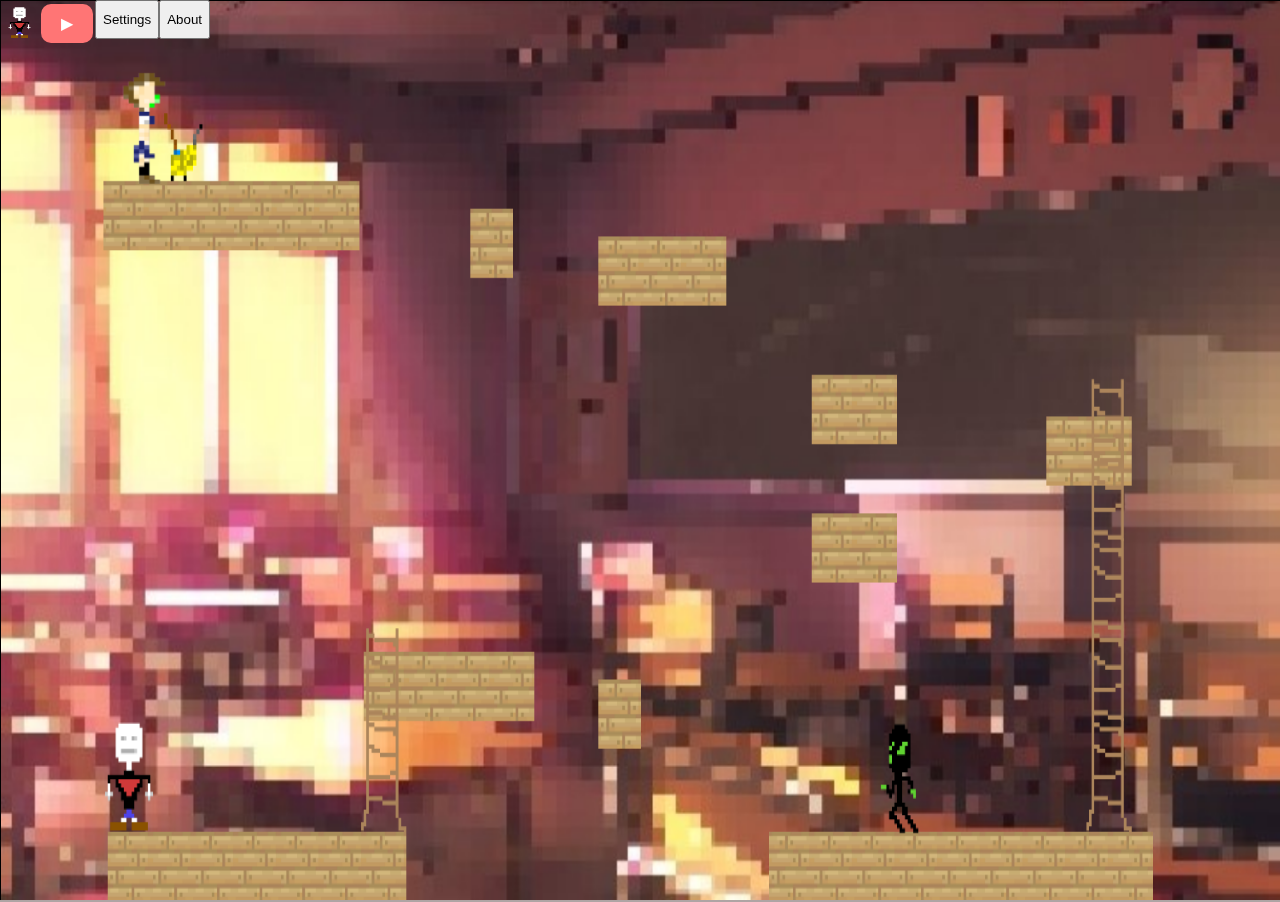
<file: game/index.html>
<!DOCTYPE html>
<html lang="en">
<head>
    <meta charset="UTF-8">
    <meta name="viewport" content="width=device-width, initial-scale=1.0">
    <title>STATA</title>
    <link rel="stylesheet" href="/css/style.css">
    <link rel="stylesheet" href="/css/game.css">
</head>
<body>
    <!-- header -->
    <header>

    </header>

    <!-- Main -->
    <main>
        <section id="menu">
            <article class="menu">
                <img src="/sprite/player.gif" alt="player">
                <button id="start">▶</button>
                <button id="settings">Settings</button>
                <button id="about">About</button>
            </article>
        </section>
        <section id="game">
            <article class="canvas">
                <canvas id="gameCanvas" width="1500" height="650">
                    Your browser does not support the HTML5 canvas element.
                    
                </canvas>
            </article>
        </section>
    </main>

    <!-- footer -->
    <footer>

    </footer>
</body>
    <script src="/js/game.js"></script>
    <script src="/js/index.js"></script>
</html>
</file>
<file: css/style.css>
@font-face {
    font-family: 'pixelFont';
    src: url('../assets/fonts/PublicPixel-E447g.ttf') format('truetype');
}


html,
body {
    margin: 0;
    padding: 0;
    background-color: rgb(174, 164, 164);
    font-family: 'Arial', sans-serif;

    height: 100%;

    background-repeat: no-repeat;
    background-size: cover;

    overflow:hidden;
}

body {
    display: flex;
}

#menu {
    color: white;

    #start,
    #home,
    #restart,
    #fullscreen {
        background-color: rgb(255, 117, 117);
        color: white;
        border: none;
        padding: 10px 20px;
        text-align: center;
        text-decoration: none;
        display: inline-block;
        font-size: 16px;
        margin: 4px 2px;
        cursor: pointer;
        border-radius: 10px;
    }

    #start:hover,
    #home:hover,
    #restart:hover,
    #fullscreen:hover {
        background-color: rgb(255, 80, 80);
        color: white;
    }
}

#profile {
    text-align: center;
    align-items: center;
    align-content: center;
    justify-content: center;
    display: flex;
    flex-direction: column;
    margin-top: 10%;
}

#profile img {
    width: 100px;
    height: 100px;
    border-radius: 50%;
    margin-bottom: 20px;
}

#buttons {
    display: grid;
    grid-template-columns: 1fr 1fr;

    grid-template-areas: 'play play'
        'vrienden account';

    grid-column-gap: 8px;
    grid-row-gap: 8px;
}

.HomeMenuList {
    width: 50%;

    margin: auto;
    margin-top: 10%;
}

.HomeMenuList #buttons * {
    text-align: center;

    border-radius: 10px;

    background-color: #D37575;

    color: white;
    font-family: 'pixelFont';

    padding: 8px;

    text-decoration: none;
}

#play {
    grid-area: play;
}

#vrienden {
    grid-area: vrienden;
}

#account {
    grid-area: account;
}

#logo {
    display: flex;
    flex-direction: row;

    justify-content: center;

    margin-bottom: 8px;
}

.pixel-corners {
    clip-path: polygon(0px calc(100% - 8px),
            4px calc(100% - 8px),
            4px calc(100% - 4px),
            8px calc(100% - 4px),
            8px 100%,
            calc(100% - 8px) 100%,
            calc(100% - 8px) calc(100% - 4px),
            calc(100% - 4px) calc(100% - 4px),
            calc(100% - 4px) calc(100% - 8px),
            100% calc(100% - 8px),
            100% 8px,
            calc(100% - 4px) 8px,
            calc(100% - 4px) 4px,
            calc(100% - 8px) 4px,
            calc(100% - 8px) 0px,
            8px 0px,
            8px 4px,
            4px 4px,
            4px 8px,
            0px 8px);
}

#menu {
    position: fixed;

    width:100%;
}

.gameOverMenu {
    top:56%;
    left:41%;
}

#menu .menu {
    display: flex;
    flex-direction: row;
    justify-content: flex-start;

    width:100%;
}

.menu * {
    max-height: 39px;
    min-height: 39px;
}

/* Profile */
#profile {
    display: flex;
    flex-direction: column;
    align-items: center;
    justify-content: center;
    margin-top: 10%;
}

.welkom,
.gast,
.vrienden {
    width:100%;
    height:100%;

    display:flex;
    flex-direction:column;
    row-gap:8px;
    justify-content: center;
    align-items: center;
}

main {
    width:100%;
    height:100%;
}

.buttons {
    width:60%;
    padding:8px;

    background-color: rgb(255, 117, 117);
    color: white;
    border: none;
    text-align: center;
    text-decoration: none;
    display: inline-block;
    font-size: 16px;
    cursor: pointer;
    border-radius: 10px;
}

.buttons * {
    width:100%;

    border-width:0px;

    padding:5px;
}

.buttons input {
    padding-left:10px;
    padding-right:10px;
}

.friends {
    display:flex;
    flex-direction: row;
    column-gap:8px;

    margin-bottom:8px;
}

.selected {
    background-color: rgb(173, 172, 172) !important;
}

.welkom {
    align-items: center;
    justify-content: center;
    display: flex;
    flex-direction: column;
    color: white;
    font-size: 20px;
    font-family: 'pixelFont';
}

#glitch {
    width:100%;
    height:100%;

    position:fixed;

    background-image:url('https://i.pinimg.com/originals/42/65/fa/4265fac922a120196162b71e68d32b47.gif');
    background-size:cover;

    opacity: 0.0;

    display:none;
}

#GlitchTrap {
    width:100%;
    height:100%;

    position:fixed;

    background-image:url('https://preview.redd.it/1gs2eatxdjj71.jpg?auto=webp&s=048aab89bc212ab1d63341beca8d298f862e009b');
    background-size:100%;
    background-repeat:no-repeat;
    background-position:center 30%;

    opacity: 0.4;
}

.fadeIn {
    animation-name: fade;
    animation-duration: 120s;
}

@keyframes fade {
    from {opacity: 0.0;}
    to {opacity: 1.0;}
  }

.friendListItem img{
    width:50px;
    height:50px;

    border-radius:200px;

    padding:0px;

    margin-top:auto;
    margin-bottom:auto;
}

.friendListItem {
    display:flex;
    flex-direction:row;

    padding:0px;

    width:100%;
}

.friendListItem h2, .friendListItem p {
    width:max-content;

    margin:0px;
    padding-top:0px;
}

.friendListItem article {
    padding:0px;
}

#onlineLijst {
    display:none;

    width:100%;
}

#vriendenLijst {
    width:100%;
}

.width60 {
    width: calc(60% + 16px);
}

.w100 {
    width:calc(100% - 16px);
}

.heightMax {
    height:max-content;
}

.badges {
    position:fixed;
    right:8px;
    top:8px;
}

.widthMax {
    width:max-content;
}

#highscore {
    margin:4px;
    position:fixed;
    top:8px;
    right:8px;

    color:white;
}

.centered {
    width:100%;
    height:100%;

    display:flex;
    flex-direction: column;

    align-items:center;
    justify-content: center;
}

.centered article {
    width:60%;
}

h3 {
    background-color: rgb(255, 117, 117);
    color: white;
    border: none;
    text-align: center;
    text-decoration: none;
    display: inline-block;
    font-size: 16px;
    cursor: pointer;
    border-radius: 10px;

    padding:8px;
    margin:8px 0px 8px 0px;

    width:100%;
}

.highScoreHolder {
    background-color: rgb(255, 117, 117);
    color: white;
    border: none;
    text-align: center;
    text-decoration: none;
    display: inline-block;
    font-size: 16px;
    cursor: pointer;
    border-radius: 10px;

    padding:8px;

    display:flex;
    flex-direction:row;

    margin-bottom:8px;

    width:100% !important;
    height:30px;
}

#share {
    background-color:rgb(255, 186, 186);
    border-width:0px;

    margin-left:auto;
}

#score {
    margin:8px;
}
</file>
<file: css/game.css>
#gameCanvas {
    display: flex;
    border: black 1px solid;
    background-color: black;

    height:100vh;
    width:100vw;
}
</file>
